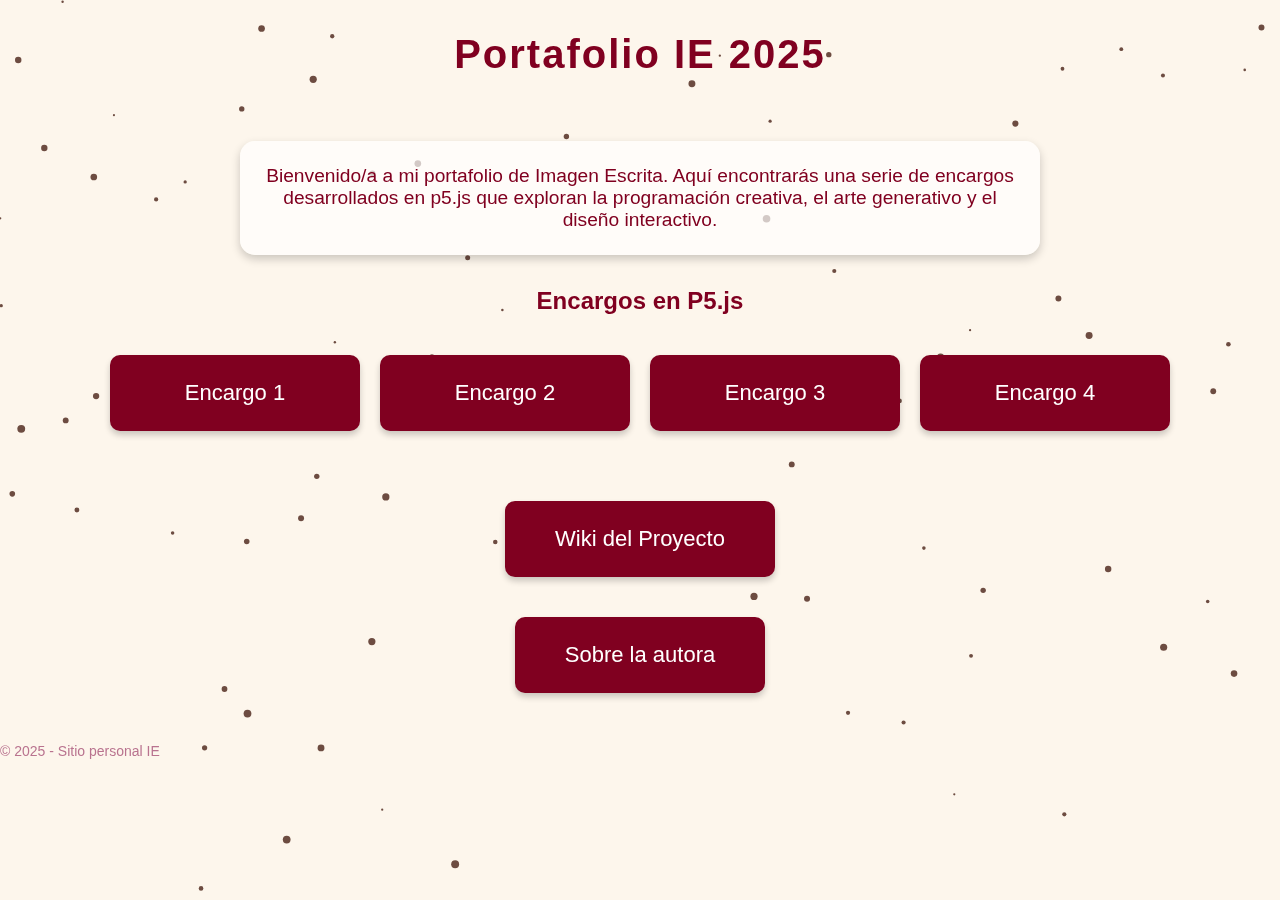
<file: index.html>
<!DOCTYPE html>
<html lang="es">
<head>
  <meta charset="UTF-8">
  <meta name="viewport" content="width=device-width, initial-scale=1.0">
  <title>Portafolio IE 2025</title>
  <link rel="stylesheet" href="style.css"> <!-- Vinculamos el archivo CSS -->
</head>
<body>
  <header>
    <h1>Portafolio IE 2025</h1>
  </header>

  <section class="intro">
    <p>
      Bienvenido/a a mi portafolio de Imagen Escrita. 
      Aquí encontrarás una serie de encargos desarrollados en p5.js 
      que exploran la programación creativa, el arte generativo y el diseño interactivo.
    </p>
  </section>

  <main>
    <div class="botones">
      <!-- Subtítulo encima de los botones de encargos -->
<div class="subtitulo">
  <h2>Encargos en P5.js</h2>
</div>
      <!-- Botones de los encargos -->
      <div class="fila-encargos">
        <a href="https://editor.p5js.org/pieraivelic/sketches/_EjDqp3On" target="_blank">
          <button class="boton">Encargo 1</button>
        </a>
        <a href="https://editor.p5js.org/pieraivelic/full/3cfbn2RlX" target="_blank">
          <button class="boton">Encargo 2</button>
        </a>
        <a href="https://editor.p5js.org/pieraivelic/sketches/PdBEPIkIOk" target="_blank">
          <button class="boton">Encargo 3</button>
        </a>
        <a href="https://editor.p5js.org/pieraivelic/sketches/ARs3dFAm6" target="_blank">
          <button class="boton">Encargo 4</button>
        </a>
      </div>

      <!-- Botón Wiki del Proyecto -->
      <div class="fila">
        <a href="https://wiki.ead.pucv.cl/Sitio_Web_IE_-_Piera_Ivelic_Porzio" target="_blank">
          <button class="boton">Wiki del Proyecto</button>
        </a>
      </div>

   <!-- Botón "Sobre el autor" -->
<div class="fila">
  <div class="fila">
  <button class="boton" id="aboutButton">Sobre la autora</button>

  <!-- Texto desplegable fuera del botón -->
  <div id="aboutText" class="hidden">
    <p>
      Este sitio web fue desarrollado como parte del curso Imagen Escrita 2025 por Piera Ivelic Porzio, alumna de Diseño en la Pontificia Universidad Católica de Valparaíso.
    </p>
  </div>
</div>



    </div>
  </main>

  <footer>
    <p>© 2025 - Sitio personal IE</p>
  </footer>

  <script src="script.js"></script> <!-- Vinculamos el archivo JavaScript -->
</body>
</html>
</file>
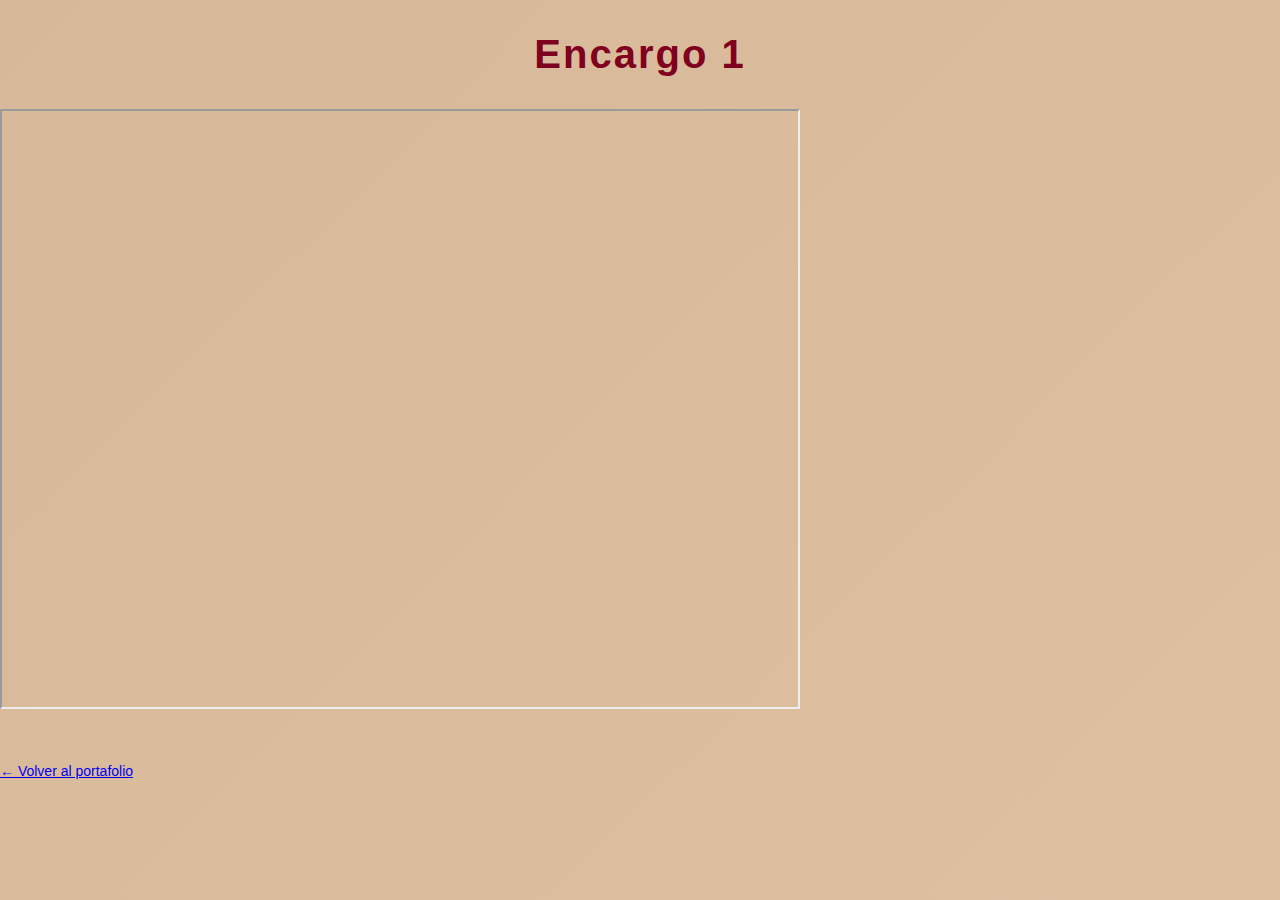
<file: encargo1.html>
<!DOCTYPE html>
<html lang="es">
<head>
  <meta charset="UTF-8">
  <meta name="viewport" content="width=device-width, initial-scale=1.0">
  <title>Encargo 1</title>
  <link rel="stylesheet" href="../style.css">
</head>
<body>
  <header>
    <h1>Encargo 1</h1>
  </header>

  <main class="sketch-container">
    <iframe src="https://editor.p5js.org/pieraivelic/full/EjDqp3On" 
            width="800" height="600"></iframe>
  </main>

  <footer>
    <a href="../index.html">← Volver al portafolio</a>
  </footer>
</body>
</html>
</file>
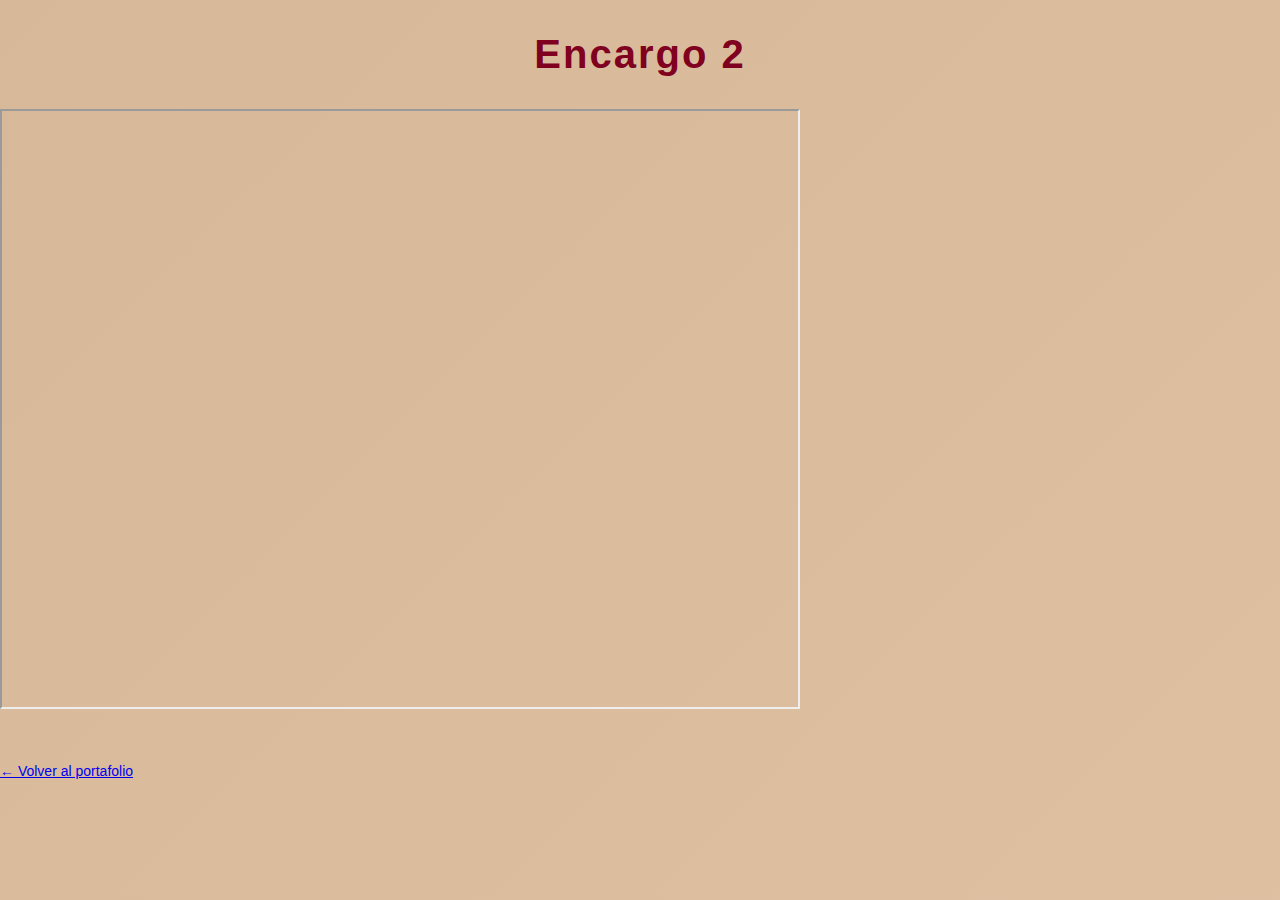
<file: encargo2.html>
<!DOCTYPE html>
<html lang="es">
<head>
  <meta charset="UTF-8">
  <meta name="viewport" content="width=device-width, initial-scale=1.0">
  <title>Encargo 2</title>
  <link rel="stylesheet" href="../style.css">
</head>
<body>
  <header>
    <h1>Encargo 2</h1>
  </header>

  <main class="sketch-container">
    <iframe src="https://editor.p5js.org/pieraivelic/full/3cfbn2RlX" 
            width="800" height="600"></iframe>
  </main>

  <footer>
    <a href="../index.html">← Volver al portafolio</a>
  </footer>
</body>
</html>
</file>
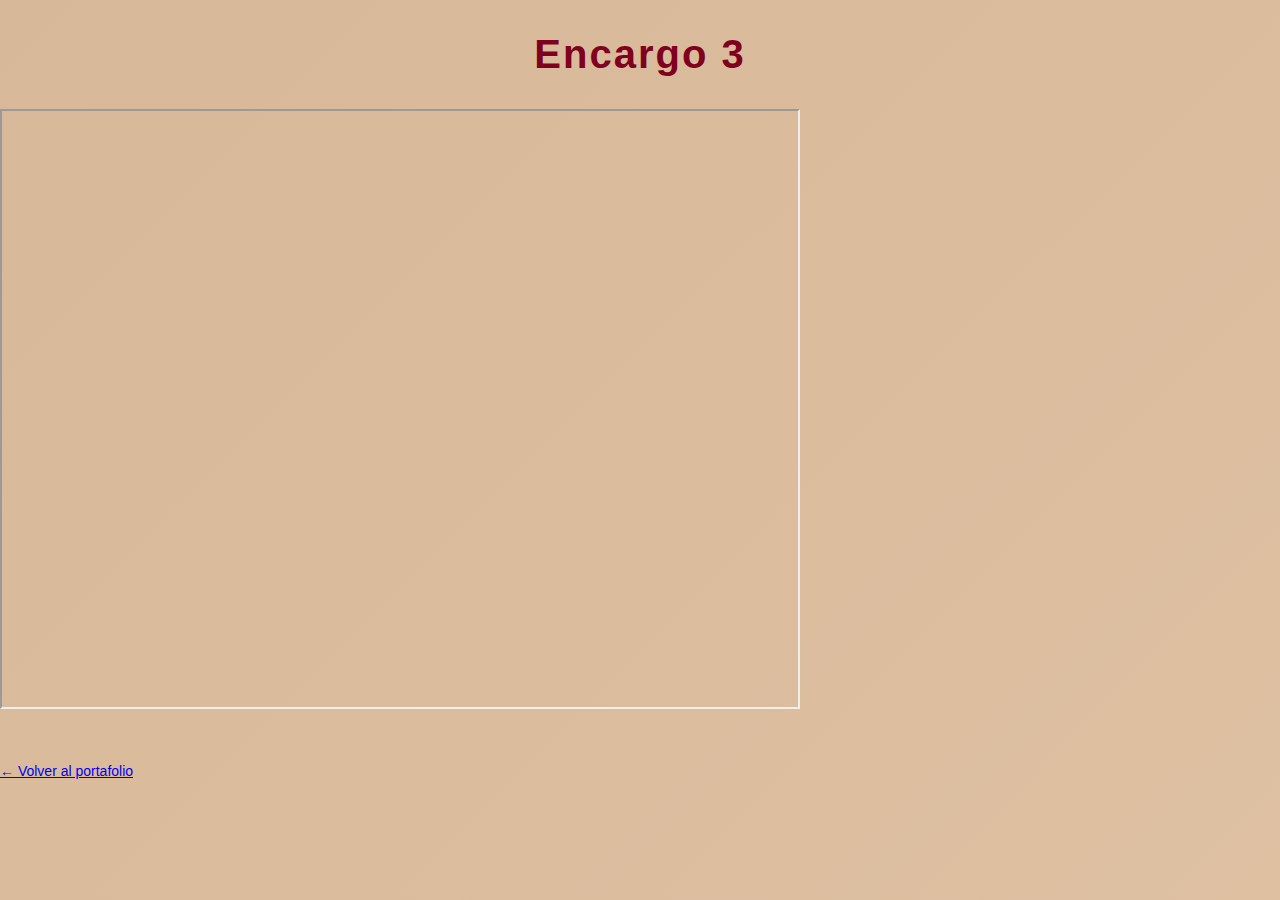
<file: encargo3.html>
<!DOCTYPE html>
<html lang="es">
<head>
  <meta charset="UTF-8">
  <meta name="viewport" content="width=device-width, initial-scale=1.0">
  <title>Encargo 3</title>
  <link rel="stylesheet" href="../style.css">
</head>
<body>
  <header>
    <h1>Encargo 3</h1>
  </header>

  <main class="sketch-container">
    <iframe src="https://editor.p5js.org/pieraivelic/full/PdBEPIkIOk" 
            width="800" height="600"></iframe>
  </main>

  <footer>
    <a href="../index.html">← Volver al portafolio</a>
  </footer>
</body>
</html>
</file>
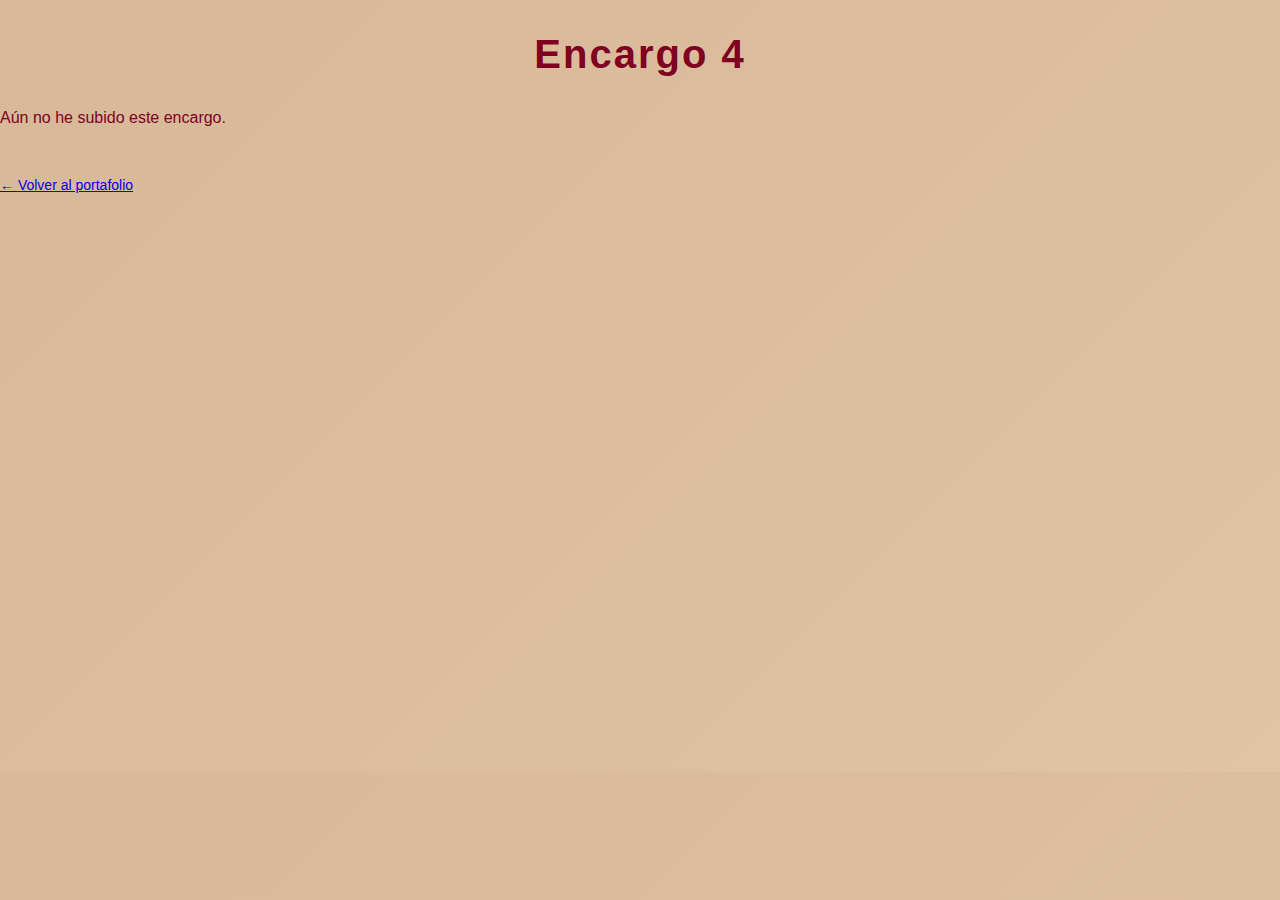
<file: encargo4.html>
<!DOCTYPE html>
<html lang="es">
<head>
  <meta charset="UTF-8">
  <meta name="viewport" content="width=device-width, initial-scale=1.0">
  <title>Encargo 4</title>
  <link rel="stylesheet" href="../style.css">
</head>
<body>
  <header>
    <h1>Encargo 4</h1>
  </header>

  <main class="sketch-container">
    <p>Aún no he subido este encargo.</p>
  </main>

  <footer>
    <a href="../index.html">← Volver al portafolio</a>
  </footer>
</body>
</html>
</file>
<file: style.css>
/* Colores principales */
:root {
  --negro: #000000;
  --blanco: #ffffff;
  --burdeos: #800020; /* NUEVO COLOR PRINCIPAL */
  --celeste: #64b5f6;
}

/* Reseteo básico */
* {
  margin: 0;
  padding: 0;
  box-sizing: border-box;
  font-family: "Helvetica Neue", Arial, sans-serif;
}

/* Fondo animado */
body {
  margin: 0;
  font-family: 'Poppins', sans-serif;
  color: var(--burdeos);
  background: linear-gradient(-45deg, #fdf6ec, #f5e1c8, #e0c3a4, #d7b899);
  background-size: 400% 400%;
  animation: gradientBG 15s ease infinite;
}

/* Animación del fondo */
@keyframes gradientBG {
  0% { background-position: 0% 50%; }
  50% { background-position: 100% 50%; }
  100% { background-position: 0% 50%; }
}

/* Canvas de partículas en el fondo */
#background {
  position: fixed;
  top: 0;
  left: 0;
  width: 100%;
  height: 100%;
  z-index: -1;
  background: #fdf6ec;
}

/* Estilo del header */
header {
  color: var(--burdeos);
  text-align: center;
  padding: 2rem;
}

header h1 {
  font-size: 2.5rem;
  letter-spacing: 2px;
}

/* Subfondo con semitransparencia para mejorar la legibilidad */
.intro {
  max-width: 800px;
  margin: 2rem auto;
  text-align: center;
  font-size: 1.2rem;
  padding: 1.5rem;
  background-color: rgba(255, 255, 255, 0.7);
  border-radius: 15px;
  box-shadow: 0 4px 10px rgba(0, 0, 0, 0.2);
}

/* Estilo para los botones */
.botones {
  display: flex;
  flex-direction: column;
  align-items: center;
  gap: 40px;
}

.fila-encargos {
  display: flex;
  justify-content: center;
  gap: 20px;
  width: 100%;
  margin-bottom: 30px;
}

.fila {
  display: flex;
  flex-direction: column;
  align-items: center;
  gap: 15px;
  width: 100%;
}

/* Botones de encargos circulares */
.boton-encargo {
  background-color: var(--burdeos);
  color: white;
  border: none;
  padding: 30px; /* Aumenta el padding para hacer los botones más grandes */
  border-radius: 50%; /* Mantener los botones circulares */
  cursor: pointer;
  font-size: 22px; /* Aumenta el tamaño de la fuente para mayor visibilidad */
  transition: 0.3s;
  box-shadow: 0 4px 6px rgba(0,0,0,0.2);
  width: 120px; /* Aumentar el tamaño del círculo */
  height: 120px; /* Aumentar el tamaño del círculo */
  text-align: center;
  display: flex;
  justify-content: center;
  align-items: center;
}

.boton-encargo:hover {
  background-color: #a8324a; /* burdeos más claro */
  transform: scale(1.1); /* Aumentar un poco más al pasar el ratón */
}

/* Estilo para los botones rectangulares (Wiki y Sobre el autor) */
.boton {
  background-color: var(--burdeos);
  color: white;
  border: none;
  padding: 25px 50px; /* Aumentar el padding para que los botones sean más grandes */
  border-radius: 10px; /* Bordes redondeados */
  cursor: pointer;
  font-size: 22px; /* Aumentar el tamaño de la fuente para mayor visibilidad */
  transition: 0.3s;
  box-shadow: 0 4px 6px rgba(0,0,0,0.2);
  min-width: 250px; /* Ancho fijo mayor */
  text-align: center;
}

.boton:hover {
  background-color: #a8324a; /* burdeos más claro */
  transform: scale(1.05);
}


footer {
  margin-top: 50px;
  font-size: 14px;
  color: #b9738f; /* tono burdeos claro */
}

/* Ocultar el texto por defecto */
.hidden {
  display: none;
}

/* Estilos para el texto desplegable */
#aboutText {
  background-color: rgba(255, 255, 255, 0.95);
  color: #800020; /* burdeos */
  padding: 20px;
  margin-top: 15px;
  border-radius: 10px;
  font-size: 1.1rem;
  max-width: 600px;
  box-shadow: 0 4px 8px rgba(0, 0, 0, 0.2);
  transition: all 0.3s ease;
  text-align: center;
}
</file>
